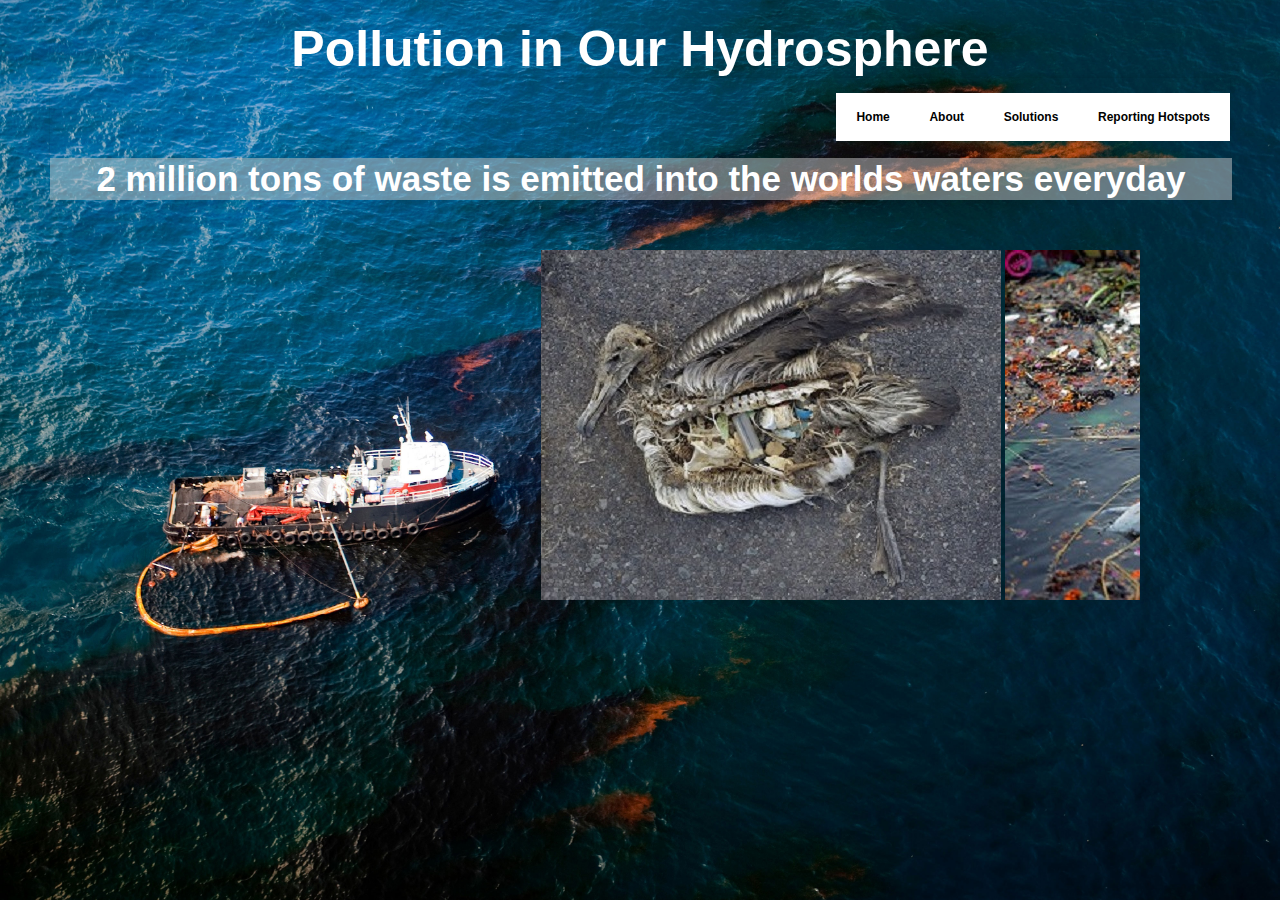
<file: index.html>
<!DOCTYPE html>
<html lang="en">

<head>
    <meta charset="UTF-8">
    <title>Cleaning Our Oceans</title>
    <style>

    </style>

    <link rel="stylesheet" type="text/css" media="screen" href="oisinweb.css">
    <link rel="stylesheet" type="text/css" media="screen" href="custom.css">
</head>

<body>
    <h1>Pollution in Our Hydrosphere</h1>

    <ul>
        <a href=index.html>
            <li>Home</li>
        </a>
        <li>About
            <ul>
                <a href=cause.html>
                    <li>Cause</li>
                </a>
                <a href=effects.html>
                    <li>Effects</li>
                </a>
            </ul>
        </li>
        <li>Solutions
            <ul>
                <a href=Seabin.html>
                    <li>Sea Bin Project</li>
                </a>
                <a href=oisin.html>
                    <li>Ocean Clean up Project</li>
                </a>
            </ul>
        </li>
        <li>Reporting Hotspots
            <ul>
                <a href=community.html>
                    <li>Our Community</li>
                </a>
                <a href=how_help.html>
                    <li>How You Can help</li>
                </a>
        </li>
        <a href=contacts.html>
            <li>Contact</li>
        </a>
        </ul>
    </ul>
    <h2>2 million tons of waste is emitted into the worlds waters everyday</h2>


    <!--photobanner-->
    <div id="container">
	    <div class="photobanner">
	    	<img class="first" src="image-1.jpg" alt="" />
	    	<img src="image-2.jpg" alt="" />
	    	<img src="image-3.jpg" alt="" />
	    	<img src="image-4.jpg" alt="" />
	    	<img src="image-5.jpg" alt="" />
	    	<img src="image-6.jpg" alt="" />
	    	<img src="image-1.jpg" alt="" />
	    	<img src="image-2.jpg" alt="" />
	    	<img src="image-3.jpg" alt="" />
	    	<img src="image-4.jpg" alt="" />

	    </div>
	</div>
</body>
</html>
</file>
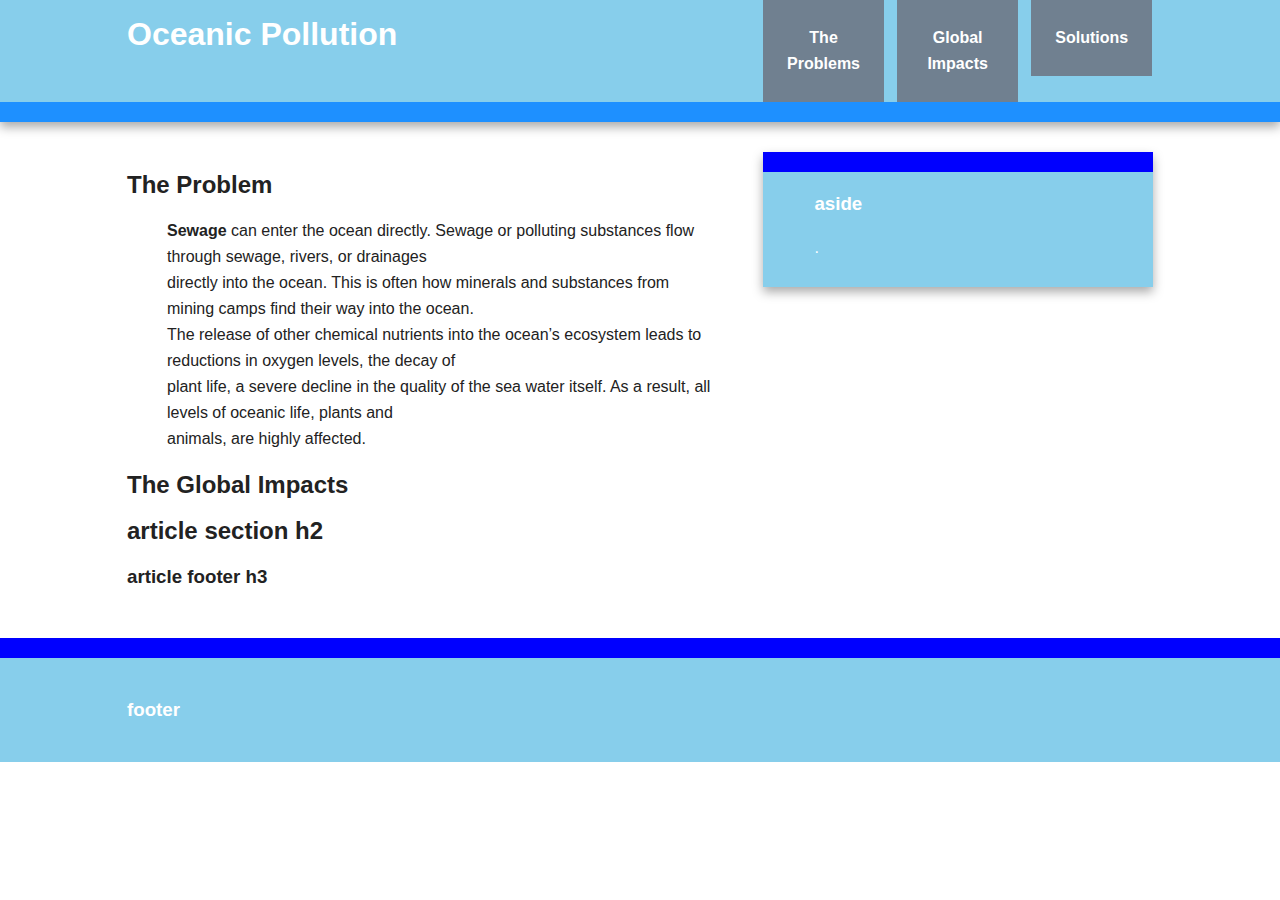
<file: basic/index.html>
<!doctype html>
<!--[if lt IE 7]>      <html class="no-js lt-ie9 lt-ie8 lt-ie7" lang=""> <![endif]-->
<!--[if IE 7]>         <html class="no-js lt-ie9 lt-ie8" lang=""> <![endif]-->
<!--[if IE 8]>         <html class="no-js lt-ie9" lang=""> <![endif]-->
<!--[if gt IE 8]><!--> <html class="no-js" lang=""> <!--<![endif]-->
    <head>
        <meta charset="utf-8">
        <meta http-equiv="X-UA-Compatible" content="IE=edge,chrome=1">
        <title></title>
        <meta name="description" content="">
        <meta name="viewport" content="width=device-width, initial-scale=1">
        <link rel="apple-touch-icon" href="apple-touch-icon.png">

        <link rel="stylesheet" href="css/normalize.min.css">
        <link rel="stylesheet" href="css/main.css">

        <script src="js/vendor/modernizr-2.8.3-respond-1.4.2.min.js"></script>
    </head>
    <body>
        <!--[if lt IE 8]>
            <p class="browserupgrade">You are using an <strong>outdated</strong> browser. Please <a href="http://browsehappy.com/">upgrade your browser</a> to improve your experience.</p>
        <![endif]-->

<div class="header-container">
    <header class="wrapper clearfix">
        <h1 class="title">Oceanic Pollution</h1>
        <nav>
            <ul>
                <li><a href="#">The Problems</a></li>
                <li><a href="#">Global Impacts</a></li>
                <li><a href="#">Solutions</a></li>
            </ul>
        </nav>
    </header>
</div>

<div class="main-container">
    <div class="main wrapper clearfix">

        <article>
            <header>
                <h2>The Problem</h2>
                <p><ul> <strong>Sewage</strong> can enter the ocean directly. Sewage or polluting substances flow through sewage, rivers, or drainages<br>
                     directly into the ocean. This is often how minerals and substances from mining camps find their way into the ocean. <br>
                     The release of other chemical nutrients into the ocean’s ecosystem leads to reductions in oxygen levels, the decay of <br>
                     plant life, a severe decline in the quality of the sea water itself. As a result, all levels of oceanic life, plants and <br>
                     animals, are highly affected.</ul> </p>
            </header>
            <section>
                <h2>The Global Impacts</h2>
                <p></p>
            </section>
            <section>
                <h2>article section h2</h2>
                <p></p>
            </section>
            <footer>
                <h3>article footer h3</h3>
                <p></p>
            </footer>
        </article>

        <aside>
            <h3>aside</h3>
            <p>.</p>
        </aside>

    </div>
    <!-- #main -->
</div>
<!-- #main-container -->

<div class="footer-container">
    <footer class="wrapper">
        <h3>footer</h3>
            </footer>
        </div>

        <script src="//ajax.googleapis.com/ajax/libs/jquery/1.11.2/jquery.min.js"></script>
        <script>window.jQuery || document.write('<script src="js/vendor/jquery-1.11.2.min.js"><\/script>')</script>

        <script src="js/main.js"></script>

        <!-- Google Analytics: change UA-XXXXX-X to be your site's ID. -->
        <script>
            (function(b,o,i,l,e,r){b.GoogleAnalyticsObject=l;b[l]||(b[l]=
            function(){(b[l].q=b[l].q||[]).push(arguments)});b[l].l=+new Date;
            e=o.createElement(i);r=o.getElementsByTagName(i)[0];
            e.src='//www.google-analytics.com/analytics.js';
            r.parentNode.insertBefore(e,r)}(window,document,'script','ga'));
            ga('create','UA-XXXXX-X','auto');ga('send','pageview');
        </script>
    </body>
</html>
</file>
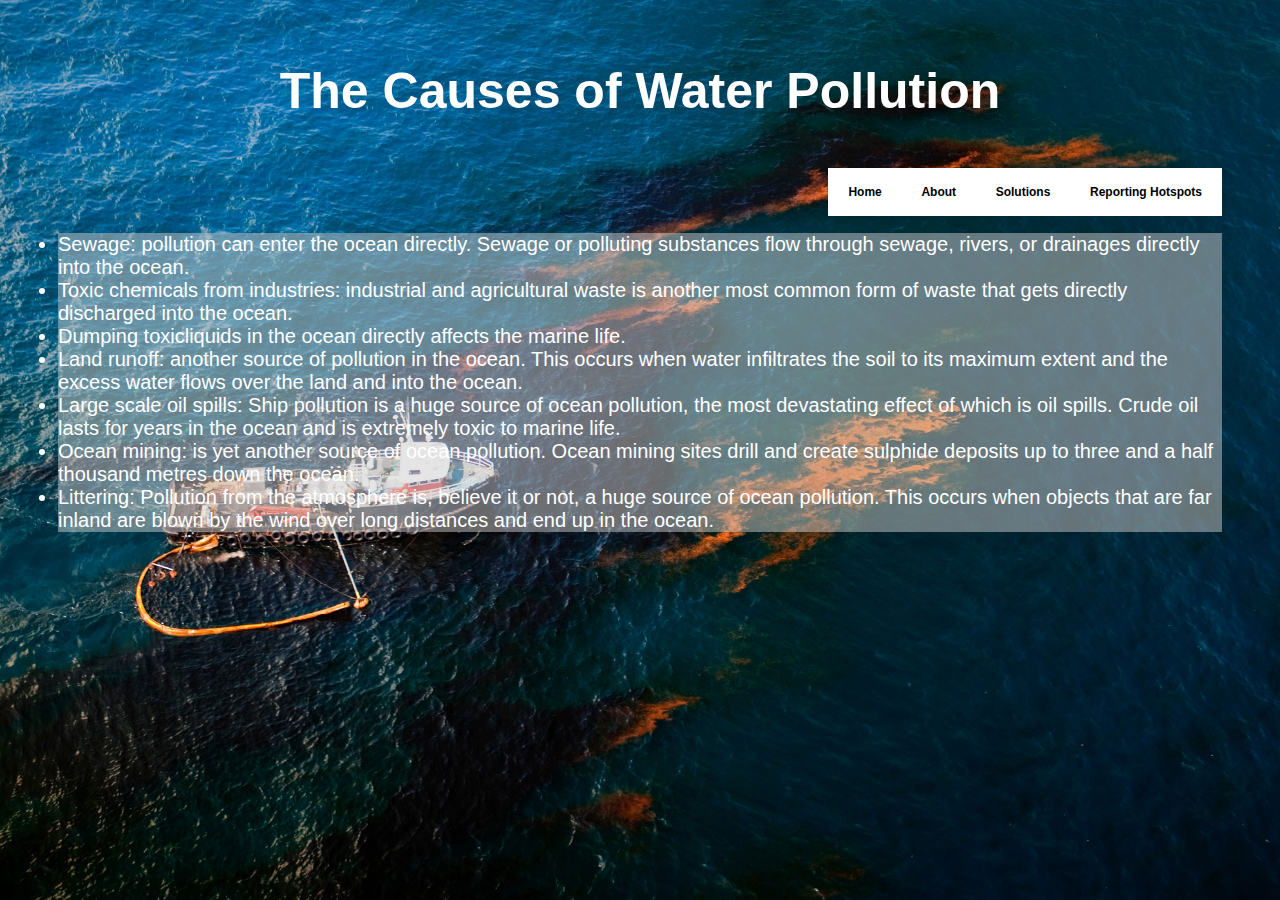
<file: cause.html>
<!DOCTYPE html>
<html lang="en">
<head>
	<meta charset="UTF-8">
	<style>
        p {
            test-align: left;
        }
        
    </style>
    <title>Document</title>
    <link rel="stylesheet" type="text/css" href="oisinweb.css">
</head>
<body>
	<h1>The Causes of Water Pollution</h1>
		    <ul>
        <a href=index.html><li>Home</li></a>
        <li>About
                <ul>
               <a href=cause.html> <li>Cause</li></a>
               <a href=effects.html><li>Effects</li></a>
                </ul>
        </li>
        <li>Solutions
                <ul>
               <a href=seabin.html> <li>Sea Bin Project</li></a>
               <a href=oisin.html> <li>Ocean Clean up Project</li></a>
                </ul>
        </li>
        <li>Reporting Hotspots
            <ul>
              <a href=community><li>Our Community</li></a>
              <a href=youhelp><li>How You Can help</li></a>
            </li>
       <a href=contact> <li>Contact</li></a>
        </ul>
        </ul>
        <div id="cause"ul>
            <li>Sewage: pollution can enter the ocean directly. Sewage or polluting substances flow through sewage, rivers, or drainages directly into the ocean.<br></li>
         <Li>   Toxic chemicals from industries: industrial and agricultural waste is another most common form of waste that gets directly discharged into the ocean.</li>
            <li>Dumping toxicliquids in the ocean directly affects the marine life.<br></li>
            <li>Land runoff: another source of pollution in the ocean. This occurs when water infiltrates the soil to its maximum extent and the excess water flows over
            the land and into the ocean.<br></li>
            <li>Large scale oil spills: Ship pollution is a huge source of ocean pollution, the most devastating effect of which is oil spills. Crude oil lasts for years
            in the ocean and is extremely toxic to marine life.<br></li>
            <li>Ocean mining: is yet another source of ocean pollution. Ocean mining sites drill and create sulphide deposits up to three and a half thousand metres 
            down the ocean.<br></li>
            <li>Littering: Pollution from the atmosphere is, believe it or not, a huge source of ocean pollution. This occurs when objects that are far inland are
            blown by the wind over long distances and end up in the ocean. <br></li>
       </ul>
       </div>
</body>
</html>
</file>
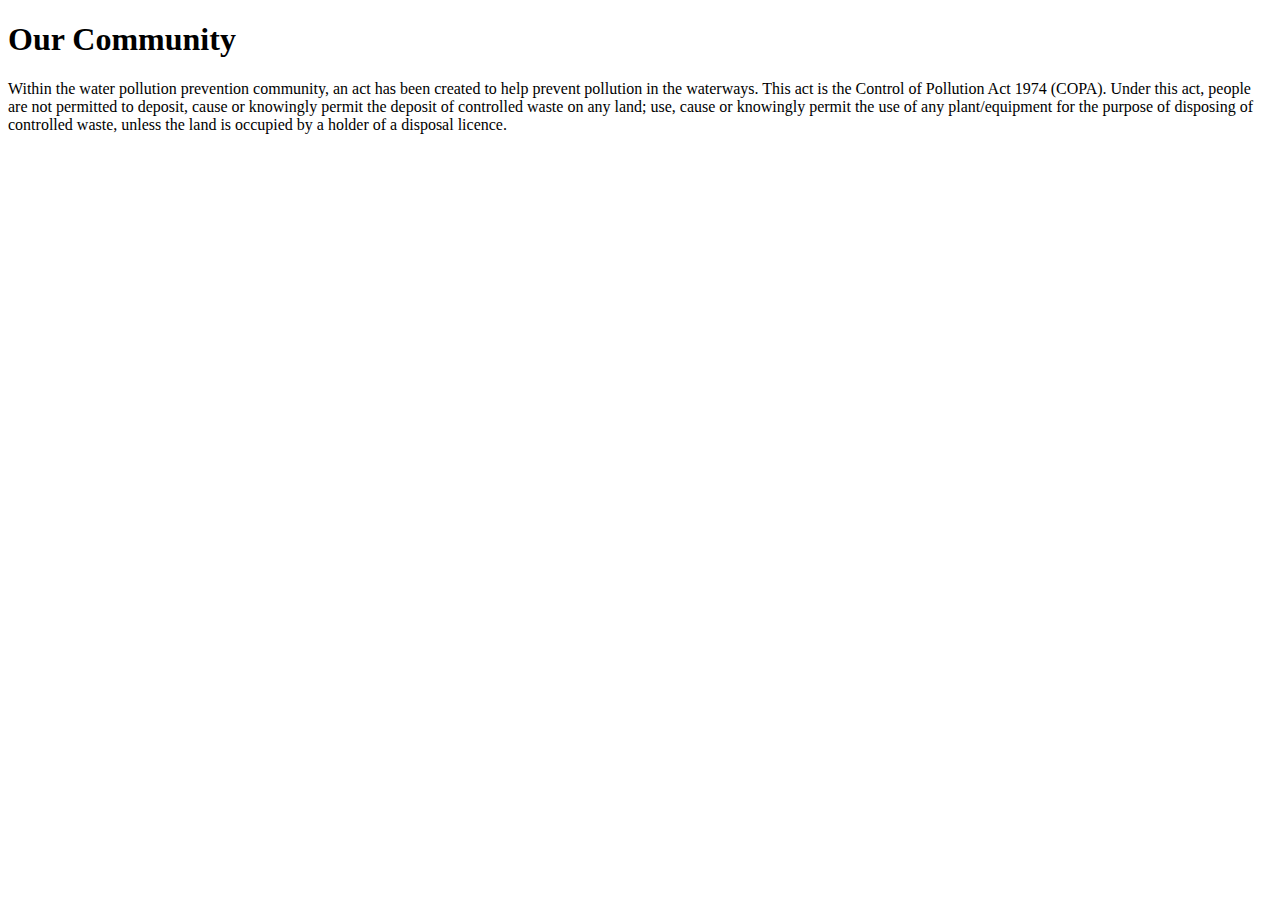
<file: community.html>
<!DOCTYPE html>
<html lang="en">
<head>
	<meta charset="UTF-8">
	<title>Document</title>
</head>
<body>
	  <h1>Our Community</h1>
		 <p>Within the water pollution prevention community, an act has been created to help prevent pollution in the waterways.  
		 This act is the Control of Pollution Act 1974 (COPA). Under this act, people are not permitted to deposit, cause or
		 knowingly permit the deposit of controlled waste on any land; use, cause or knowingly permit the use of any 
		 plant/equipment for the purpose of disposing of controlled waste, unless the land is occupied by a holder of a disposal licence.</p>
</body>
</html>
</file>
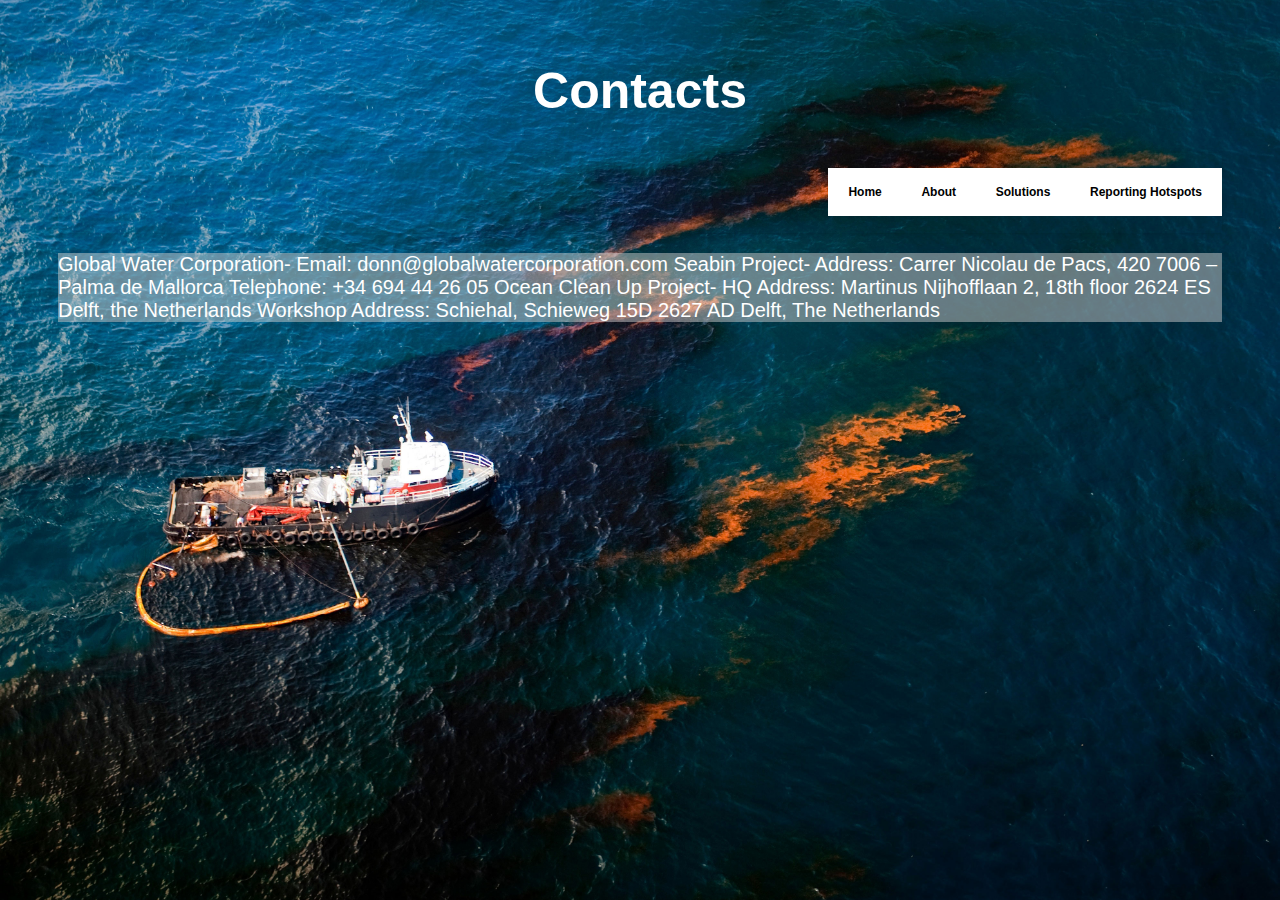
<file: contacts.html>
<!DOCTYPE html>
<html lang="en">
<head>
	 <link rel="stylesheet" type="text/css" href="oisinweb.css">
     <style>
      p  {
            text-align: left;
            text-font: Arial;
            font-size: 20px;
            color: #ffffff;
            background: rgb(204, 204, 204); /* Fallback for older browsers without RGBA-support */
             background: rgba(204, 204, 204, 0.5);
            
        }
    </style>
	<meta charset="UTF-8">
	<title>Document</title>
</head>
<body>
	<h1>Contacts</h1>
		<ul><a href=index.html><li>Home</li></a>
        <li>About
                <ul>
               <a href=cause.html> <li>Cause</li></a>
               <a href=effects.html><li>Effects</li></a>
                </ul>
        </li>
        <li>Solutions
                <ul>
               <a href=seabin.html> <li>Sea Bin Project</li></a>
               <a href=oisin.html> <li>Ocean Clean up Project</li></a>
                </ul>
        </li>
        <li>Reporting Hotspots
            <ul>
              <a href=community.html><li>Our Community</li></a>
              <a href=how_help.html><li>How You Can help</li></a>
            </li>
       <a href=contacts.html> <li>Contact</li></a>
        </ul>
        </ul>
        <p>Global Water Corporation- Email: donn@globalwatercorporation.com
			Seabin Project- Address: Carrer Nicolau de Pacs, 420 7006 – Palma de Mallorca
                          Telephone: +34 694 44 26 05
			Ocean Clean Up Project- HQ Address: Martinus Nijhofflaan 2, 18th floor 2624 ES Delft, the                               Netherlands
                                        Workshop Address: Schiehal, Schieweg 15D 2627 AD Delft, The Netherlands

</body>
</html>
</file>
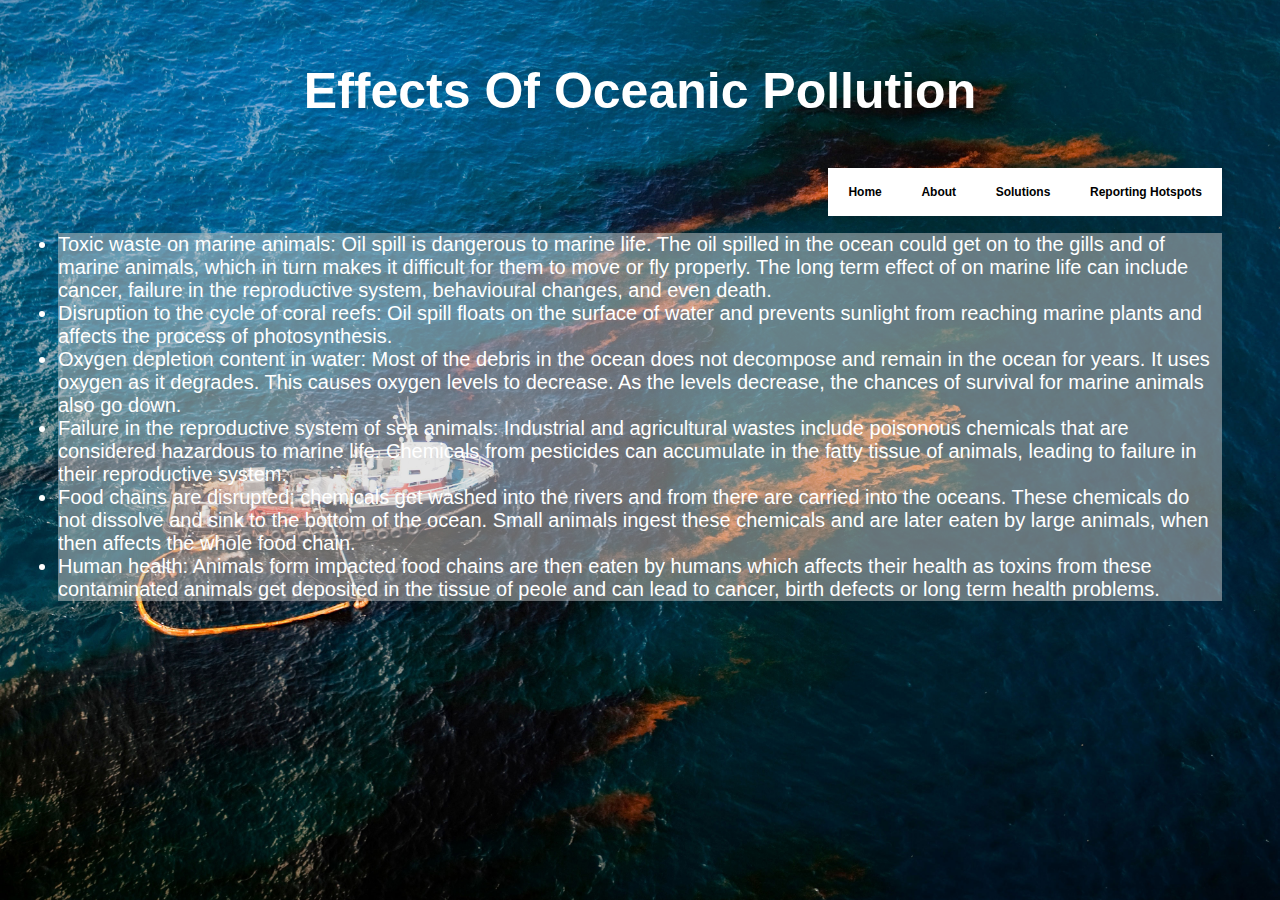
<file: effects.html>
<!DOCTYPE html>
<html lang="en">
<head><style>
    #cause{
            text-align: left;
            text-font: Arial;
        }   
    </style>
	<meta charset="UTF-8">
	<title>Document</title>
    <link rel="stylesheet" type="text/css" href="oisinweb.css">
    
</head>
<body>
    <h1>Effects Of Oceanic Pollution</h1>
    <ul>
        <a href=index.html><li>Home</li></a>
        <li>About
                <ul>
               <a href=cause.html> <li>Cause</li></a>
               <a href=effects.html><li>Effects</li></a>
                </ul>
        </li>
        <li>Solutions
                <ul>
               <a href=seabin.html> <li>Sea Bin Project</li></a>
               <a href=oisin.html> <li>Ocean Clean up Project</li></a>
                </ul>
        </li>
        <li>Reporting Hotspots
            <ul>
              <a href=community><li>Our Community</li></a>
              <a href=youhelp><li>How You Can help</li></a>
            </li>
       <a href=contact> <li>Contact</li></a>
        </ul>
        </ul>
	
		<div id="cause"ul>
			<li>Toxic waste on marine animals: Oil spill is dangerous to marine life. The oil spilled in the ocean could get on to the gills and 
             of marine animals, which in turn makes it difficult for them to move or fly properly. The long term effect of on marine life can include cancer, 
             failure in the reproductive system, behavioural changes, and even death.<br></li>
            <li>Disruption to the cycle of coral reefs: Oil spill floats on the surface of water and prevents sunlight from reaching marine plants and affects 
            the process of photosynthesis. <br></li>
            <li>Oxygen depletion content in water: Most of the debris in the ocean does not decompose and remain in the ocean for years. It uses oxygen as it degrades. 
            This causes oxygen levels to decrease. As the levels decrease, the chances of survival for marine animals also go down.  <br></li>
            <li>Failure in the reproductive system of sea animals: Industrial and agricultural wastes include poisonous chemicals that are considered hazardous
             to marine life. Chemicals from pesticides can accumulate in the fatty tissue of animals, leading to failure in their reproductive system. <br> </li>
            <li>Food chains are disrupted: chemicals get washed into the rivers and from there are carried into the oceans. These chemicals do not dissolve and
             sink to the bottom of the ocean. Small animals ingest these chemicals and are later eaten by large animals, when then affects the whole food chain.<br></li> 
            <li>Human health: Animals form impacted food chains are then eaten by humans which affects their health as toxins from these contaminated animals get 
            deposited in the tissue of peole and can lead to cancer, birth defects or long term health problems.</li>
		</ul>
        </div
</body>
</html>
</file>
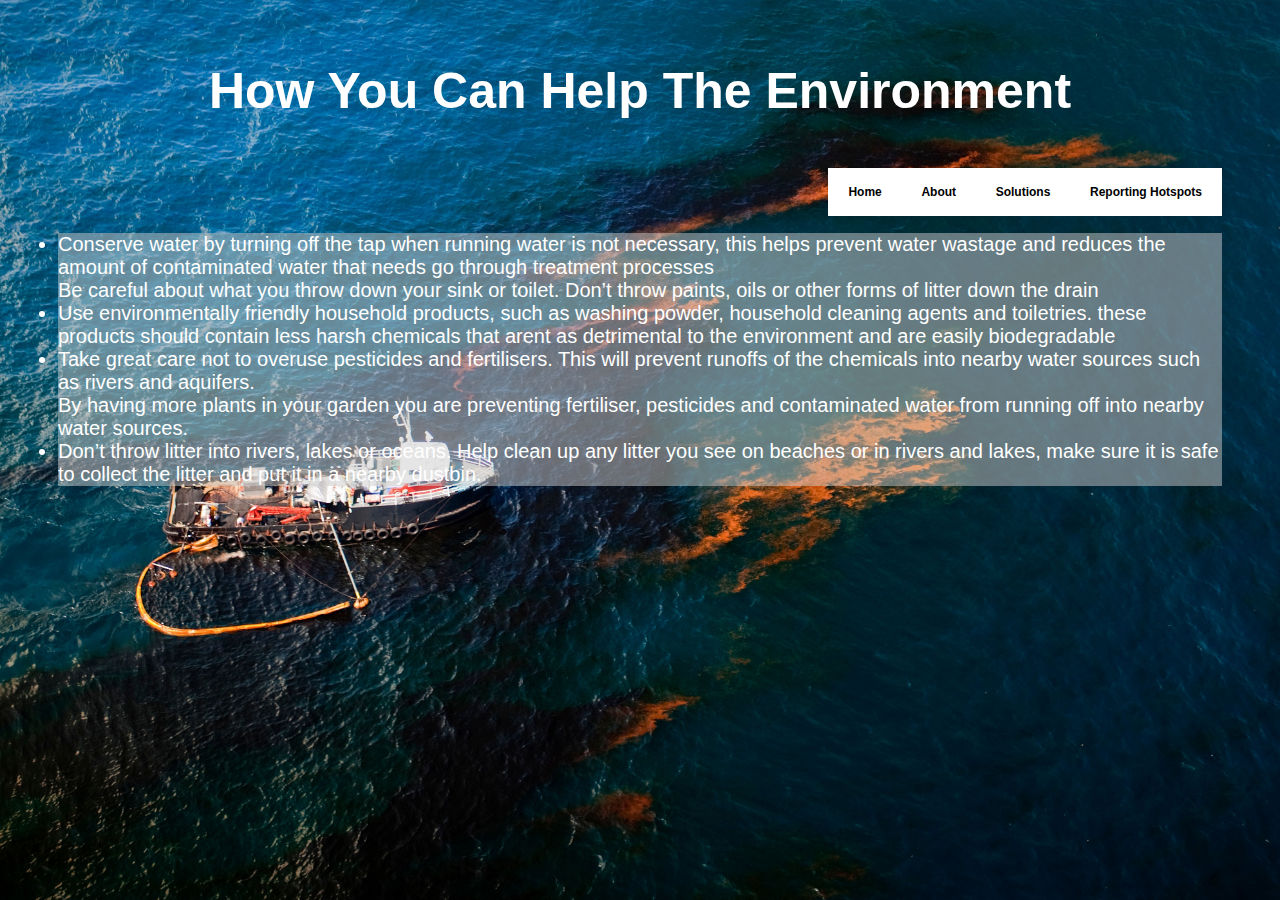
<file: how_help.html>
<!DOCTYPE html>
<html lang="en">
<head>
	<link rel="stylesheet" type="text/css" href="oisinweb.css">
	<style>
    #cause{
            text-align: left;
            text-font: Arial;
        }    
    </style>
	<meta charset="UTF-8">
	<title>Document</title>
</head>
<body>
	<h1>How You Can Help The Environment</h1>
	<ul>
        <a href=index.html><li>Home</li></a>
        <li>About
                <ul>
               <a href=cause.html> <li>Cause</li></a>
               <a href=effects.html><li>Effects</li></a>
                </ul>
        </li>
        <li>Solutions
                <ul>
               <a href=seabin.html> <li>Sea Bin Project</li></a>
               <a href=oisin.html> <li>Ocean Clean up Project</li></a>
                </ul>
        </li>
        <li>Reporting Hotspots
            <ul>
              <a href=community.html><li>Our Community</li></a>
              <a href=how_help.html><li>How You Can help</li></a>
            </li>
       <a href=contact> <li>Contact</li></a>
        </ul>
        </ul>
		<div id="cause"ul>
			<li>Conserve water by turning off the tap when running water is not necessary, this helps prevent water wastage
			and reduces the amount of contaminated water that needs go through treatment processes<br></li>
			Be careful about what you throw down your sink or toilet. Don’t throw paints, oils or other forms of litter down the drain<br></li>
			<li>Use environmentally friendly household products, such as washing powder, household cleaning agents and toiletries. these products should contain less harsh
            chemicals that arent as detrimental to the environment and are easily biodegradable<br></li>
			<li>Take great care not to overuse pesticides and fertilisers. This will prevent runoffs of the chemicals into nearby water sources such as rivers and aquifers.<br>
		    By having more plants in your garden you are preventing fertiliser, pesticides and contaminated water from running off into nearby water sources.<br></li>
			<li>Don’t throw litter into rivers, lakes or oceans. Help clean up any litter you see on beaches or in rivers and lakes, 
			make sure it is safe to collect the litter and put it in a nearby dustbin.</li>
		</p>
        </div>
</body>
</html>
</file>
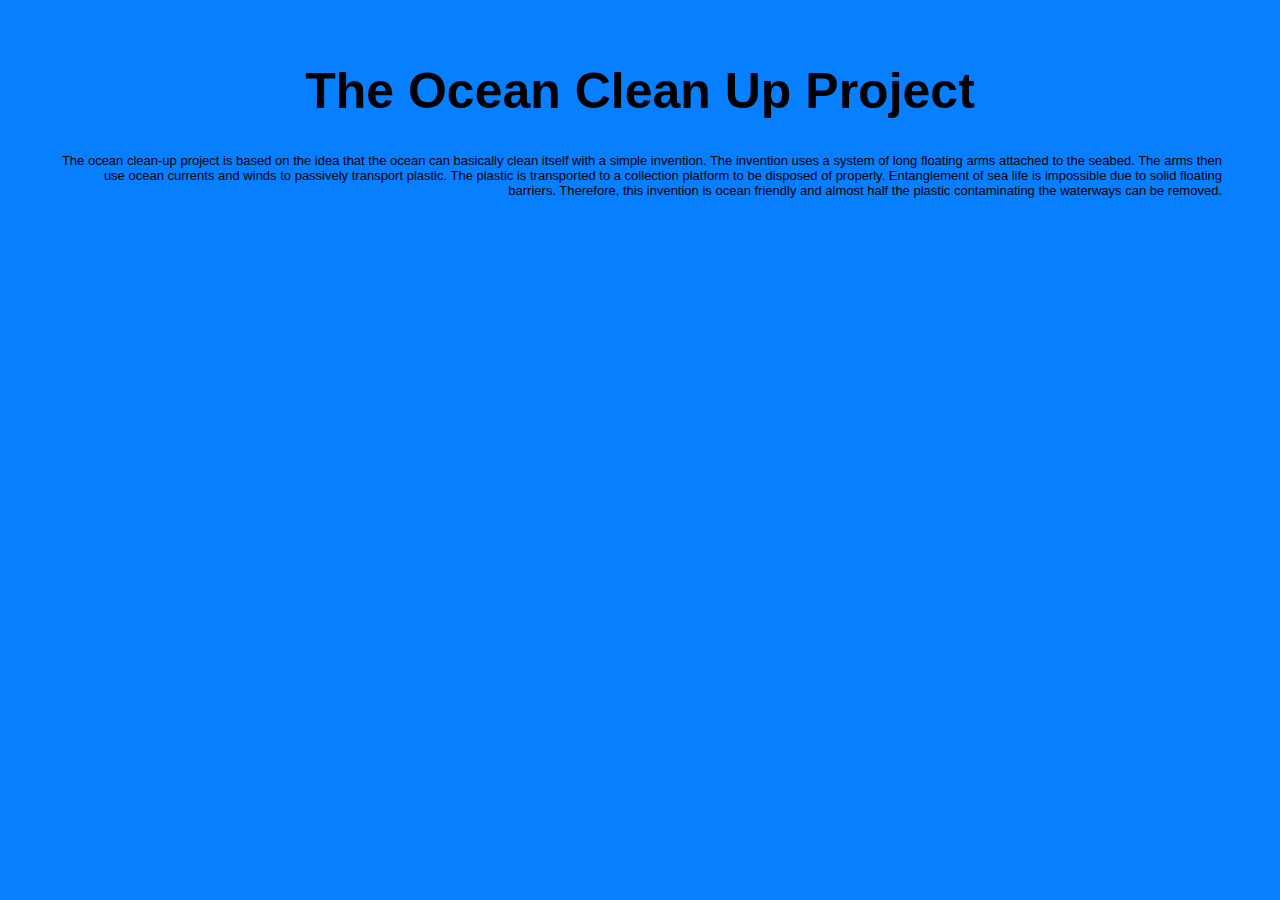
<file: oisin.html>
<!DOCTYPE html>
<html lang="en">
<head>
	 <style>
        body {
            font-family: Arial;
            padding: 20px 50px 150px;
            font-size: 13px;
            text-align: right;
            background: #077fff;
        }
        
        h1 {
            font-family: Arial;
            font-size: 50px;
            text-align: center;
        }
        
        ul {
            text-align: right;  //Text in box
            display: inline;
            margin: 0;
            padding: 15px 4px 17px 0;
            list-style: none;
            -webkit-box-shadow: 0 0 5px rgba(0, 0, 0, 0.15);
            -moz-box-shadow: 0 0 5px rgba(0, 0, 0, 0.15);
            box-shadow: 0 0 5px rgba(0, 0, 0, 0.15);
        }
        
        ul li {
            font: bold 12px/18px Arial;
            display: inline-block;
            margin-right: -4px;
            position: relative;
            padding: 15px 20px;
            background: #fff;
            cursor: pointer;
            -webkit-transition: all 0.2s;
            -moz-transition: all 0.2s;
            -ms-transition: all 0.2s;
            -o-transition: all 0.2s;
            transition: all 0.2s;
        }
        
        ul li:hover {
            background: #555;
            color: #ff8000;
        }
        
        ul li ul {
            padding: 0;
            position: absolute;
            top: 48px;
            left: 0;
            width: 150px;
            -webkit-box-shadow: none;
            -moz-box-shadow: none;
            box-shadow: none;
            display: none;
            opacity: 0;
            visibility: hidden;
            -webkit-transiton: opacity 0.2s;
            -moz-transition: opacity 0.2s;
            -ms-transition: opacity 0.2s;
            -o-transition: opacity 0.2s;
            -transition: opacity 0.2s;
        }
        
        ul li ul li {
            background: #555;
            display: block;
            color: #fff;
            text-shadow: 0 -1px 0 #000;
        }
        
        ul li ul li:hover {
            background: #666;
        }
        
        ul li:hover ul {
            display: block;
            opacity: 1;
            visibility: visible;
        }
    </style>
	<meta charset="UTF-8">
	<title>Document</title>
</head>
<body>
	<h1>The Ocean Clean Up Project</h1>
        <p>The ocean clean-up project is based on the idea that the ocean can basically clean itself with a simple invention. 
            The invention uses a system of long floating arms attached to the seabed. The arms then use ocean currents and winds
            to passively transport plastic. The plastic is transported to a collection platform to be disposed of properly. 
            Entanglement of sea life is impossible due to solid floating barriers. Therefore, this invention is ocean friendly and almost
            half the plastic contaminating the waterways can be removed.</p>
</body>
</html>
</file>
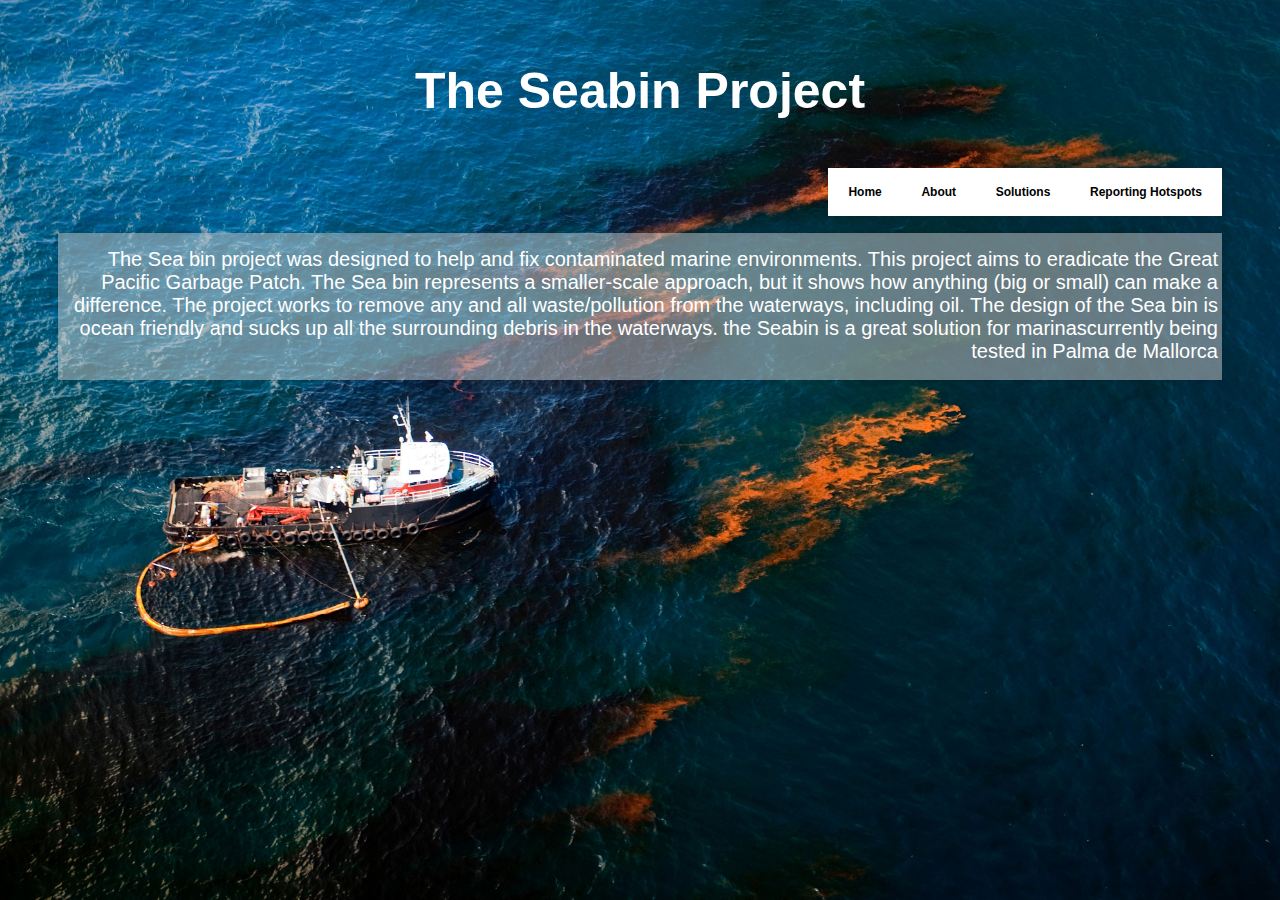
<file: Seabin.html>
<!DOCTYPE html>
<html lang="en">

<head>
    <link rel="stylesheet" type="text/css" href="oisinweb.css">
    <style>
        #cause {
            text-align: left;
            text-font: Arial;
        }
        
        #vid {
            float: left;
            height: 300px;
            width: 500px;
        }
    </style>
    <meta charset="UTF-8">
    <title>Document</title>
</head>

<body>
    <h1>The Seabin Project</h1>
    <ul>
        <a href=index.html>
            <li>Home</li>
        </a>
        <li>About
            <ul>
                <a href=cause.html>
                    <li>Cause</li>
                </a>
                <a href=effects.html>
                    <li>Effects</li>
                </a>
            </ul>
        </li>
        <li>Solutions
            <ul>
                <a href=seabin.html>
                    <li>Sea Bin Project</li>
                </a>
                <a href=oisin.html>
                    <li>Ocean Clean up Project</li>
                </a>
            </ul>
        </li>
        <li>Reporting Hotspots
            <ul>
                <a href=community.html>
                    <li>Our Community</li>
                </a>
                <a href=how_help.html>
                    <li>How You Can help</li>
                </a>
        </li>
        <a href=contacts.html>
            <li>Contact</li>
        </a>
        </ul>
    </ul>
    <div id="cause">
        <ul>
        The Sea bin project was designed to help and fix contaminated marine environments. This project aims to eradicate the Great
        Pacific Garbage Patch. The Sea bin represents a smaller-scale approach, but it shows how anything (big or small)
        can make a difference. The project works to remove any and all waste/pollution from the waterways, including oil.
        The design of the Sea bin is ocean friendly and sucks up all the surrounding debris in the waterways. the Seabin
        is a great solution for marinascurrently being tested in Palma de Mallorca
        </ul>
    </div>
    <div id="vid">
        <iframe width="560" height="315" src="https://www.youtube.com/embed/xlDJiFW4pRI" frameborder="0" allowfullscreen></iframe>
       
    </div>
</body>

</html>
</file>
<file: oisinweb.css>
/*body and container*/


body {
    text-decoration: none;
    font-family: Arial;
    padding: 20px 50px 150px;
    font-size: 13px;
    text-align: right;
    background: url(bp-photoskimmers_at_work.jpg) no-repeat center fixed;
    background-size: cover;
    color: #000;
}

#cause {
    text-align: left;
    text-font: Arial;
    font-size: 20px;
    color: #ffffff;
    background: rgb(204, 204, 204);
    /* Fallback for older browsers without RGBA-support */
    background: rgba(204, 204, 204, 0.5);
}

h2 {
    font-family: Arial;
    text-align: center;
    padding: 1px;
    width: 100%;
    color: #ffffff;
    font-size: 35px;
    position: center;
    background: rgb(204, 204, 204);
    /* Fallback for older browsers without RGBA-support */
    background: rgba(204, 204, 204, 0.5);
}

h1 {
    font-family: Arial;
    font-size: 50px;
    text-align: center;
    color: white;
}

ul {
    text-decoration: none;
    font-family: Arial;
    text-align: right; //Text in box
    display: inline;
    margin: 0;
    padding: 15px 4px 17px 0;
    list-style: none;
    -webkit-box-shadow: 0 0 5px rgba(0, 0, 0, 0.15);
    -moz-box-shadow: 0 0 5px rgba(0, 0, 0, 0.15);
    box-shadow: 0 0 5px rgba(0, 0, 0, 0.15);
}

ul li {
    text-decoration: none;
    font: bold 12px/18px Arial;
    display: inline-block;
    margin-right: -4px;
    position: relative;
    padding: 15px 20px;
    background: #ffffff;
    cursor: pointer;
    -webkit-transition: all 0.2s;
    -moz-transition: all 0.2s;
    -ms-transition: all 0.2s;
    -o-transition: all 0.2s;
    transition: all 0.2s;
}

ul li:hover {
    text-decoration: none;
    font-family: Arial;
    background: #555;
    color: #ff8000;
}

ul li ul {
    font-family: Arial;
    padding: 0;
    position: absolute;
    top: 48px;
    left: 0;
    width: 150px;
    -webkit-box-shadow: none;
    -moz-box-shadow: none;
    box-shadow: none;
    display: none;
    opacity: 0;
    visibility: hidden;
    -webkit-transiton: opacity 0.2s;
    -moz-transition: opacity 0.2s;
    -ms-transition: opacity 0.2s;
    -o-transition: opacity 0.2s;
    -transition: opacity 0.2s;
}

ul li ul li {
    font-family: Arial;
    background: #555;
    display: block;
    z-index: 1;
    color: #fff;
    text-shadow: 0 -1px 0 #000;
}

ul li ul li:hover {
    font-family: Arial;
    background: #666;
}

ul li:hover ul {
    font-family: Arial;
    display: block;
    opacity: 1;
    visibility: visible;
}

a {
    text-decoration: none;
    color: #000;
}


#id {
    font-size: 20px;
}
</file>
<file: custom.css>
* {
    margin: 0;
    padding: 0;
}

body {
    
}

#container {
    width: 1000px;
    overflow: hidden;
    margin: 50px auto;
}

.photobanner {
    height: 350px;
    width: 2308px;
}

.photobanner img {
    -webkit-transition: all 0.5s ease;
    -moz-transition: all 0.5s ease;
    -o-transition: all 0.5s ease;
    -ms-transition: all 0.5s ease;
    transition: all 0.5s ease;
}

.photobanner img:hover {
    -webkit-transform: scale(1.1);
    -moz-transform: scale(1.1);
    -o-transform: scale(1.1);
    -ms-transform: scale(1.1);
    transform: scale(1.1);
    cursor: pointer;
    -webkit-box-shadow: 0px 3px 5px rgba(0, 0, 0, 0.2);
    -moz-box-shadow: 0px 3px 5px rgba(0, 0, 0, 0.2);
    box-shadow: 0px 3px 5px rgba(0, 0, 0, 0.2);
}

.first {
    -webkit-animation: bannermove 30s linear infinite;
    -moz-animation: bannermove 30s linear infinite;
    -ms-animation: bannermove 30s linear infinite;
    -o-animation: bannermove 30s linear infinite;
    animation: bannermove 30s linear infinite;
}

@keyframes "bannermove" {
    0% {
        margin-left: 0px;
    }
    100% {
        margin-left: -2125px;
    }
}

@-moz-keyframes bannermove {
    0% {
        margin-left: 0px;
    }
    100% {
        margin-left: -2125px;
    }
}

@-webkit-keyframes "bannermove" {
    0% {
        margin-left: 0px;
    }
    100% {
        margin-left: -2125px;
    }
}

@-ms-keyframes "bannermove" {
    0% {
        margin-left: 0px;
    }
    100% {
        margin-left: -2125px;
    }
}

@-o-keyframes "bannermove" {
    0% {
        margin-left: 0px;
    }
    100% {
        margin-left: -2125px;
    }
}
</file>
<file: basic/css/main.css>
/*! HTML5 Boilerplate v5.0 | MIT License | http://h5bp.com/ */

html {
    color: #222;
    font-size: 1em;
    line-height: 1.4;
}

::-moz-selection {
    background: blue;
    text-shadow: none;
}

::selection {
    background: blue;
    text-shadow: none;
}

hr {
    display: block;
    height: 1px;
    border: 0;
    border-top: 1px solid #ccc;
    margin: 1em 0;
    padding: 0;
}

audio,
canvas,
iframe,
img,
svg,
video {
    vertical-align: middle;
}

fieldset {
    border: 0;
    margin: 0;
    padding: 0;
}

textarea {
    resize: vertical;
}

.browserupgrade {
    margin: 0.2em 0;
    background: #ccc;
    color: #000;
    padding: 0.2em 0;
}


/* ===== Initializr Styles ==================================================
   Author: Jonathan Verrecchia - verekia.com/initializr/responsive-template
   ========================================================================== */

body {
    font: 16px/26px Helvetica, Helvetica Neue, Arial;
}

.wrapper {
    width: 90%;
    margin: 0 5%;
}

/* ===================
    ALL: Orange Theme
   =================== */

.header-container {
    border-bottom: 20px solid dodgerblue;
}

.footer-container,
.main aside {
    border-top: 20px solid blue;
}

.header-container,
.footer-container,
.main aside {
    background: skyblue;
}

.title {
    color: white;
}

/* ==============
    MOBILE: Menu
   ============== */

nav ul {
    margin: 0;
    padding: 0;
    list-style-type: none;
}

nav a {
    display: block;
    margin-bottom: 10px;
    padding: 15px 0;

    text-align: center;
    text-decoration: none;
    font-weight: bold;

    color: white;
    background: slategrey;
}

nav a:hover,
nav a:visited {
    color: white;
}

nav a:hover {
    text-decoration: underline;
}

/* ==============
    MOBILE: Main
   ============== */

.main {
    padding: 30px 0;
}

.main article h1 {
    font-size: 2em;
}

.main aside {
    color: white;
    padding: 0px 5% 10px;
}

.footer-container footer {
    color: white;
    padding: 20px 0;
}

/* ===============
    ALL: IE Fixes
   =============== */

.ie7 .title {
    padding-top: 20px;
}

/* ==========================================================================
   Author's custom styles
   ========================================================================== */















/* ==========================================================================
   Media Queries
   ========================================================================== */

@media only screen and (min-width: 480px) {

/* ====================
    INTERMEDIATE: Menu
   ==================== */

    nav a {
        float: left;
        width: 27%;
        margin: 0 1.7%;
        padding: 25px 2%;
        margin-bottom: 0;
    }

    nav li:first-child a {
        margin-left: 0;
    }

    nav li:last-child a {
        margin-right: 0;
    }

/* ========================
    INTERMEDIATE: IE Fixes
   ======================== */

    nav ul li {
        display: inline;
    }

    .oldie nav a {
        margin: 0 0.7%;
    }
}

@media only screen and (min-width: 768px) {

/* ====================
    WIDE: CSS3 Effects
   ==================== */

    .header-container,
    .main aside {
        -webkit-box-shadow: 0 5px 10px #aaa;
           -moz-box-shadow: 0 5px 10px #aaa;
                box-shadow: 0 5px 10px #aaa;
    }

/* ============
    WIDE: Menu
   ============ */

    .title {
        float: left;
    }

    nav {
        float: right;
        width: 38%;
    }

/* ============
    WIDE: Main
   ============ */

    .main article {
        float: left;
        width: 57%;
    }

    .main aside {
        float: right;
        width: 28%;
    }
}

@media only screen and (min-width: 1140px) {

/* ===============
    Maximal Width
   =============== */

    .wrapper {
        width: 1026px; /* 1140px - 10% for margins */
        margin: 0 auto;
    }
}

/* ==========================================================================
   Helper classes
   ========================================================================== */

.hidden {
    display: none !important;
    visibility: hidden;
}

.visuallyhidden {
    border: 0;
    clip: rect(0 0 0 0);
    height: 1px;
    margin: -1px;
    overflow: hidden;
    padding: 0;
    position: absolute;
    width: 1px;
}

.visuallyhidden.focusable:active,
.visuallyhidden.focusable:focus {
    clip: auto;
    height: auto;
    margin: 0;
    overflow: visible;
    position: static;
    width: auto;
}

.invisible {
    visibility: hidden;
}

.clearfix:before,
.clearfix:after {
    content: " ";
    display: table;
}

.clearfix:after {
    clear: both;
}

.clearfix {
    *zoom: 1;
}

/* ==========================================================================
   Print styles
   ========================================================================== */

@media print {
    *,
    *:before,
    *:after {
        background: transparent !important;
        color: #000 !important;
        box-shadow: none !important;
        text-shadow: none !important;
    }

    a,
    a:visited {
        text-decoration: underline;
    }

    a[href]:after {
        content: " (" attr(href) ")";
    }

    abbr[title]:after {
        content: " (" attr(title) ")";
    }

    a[href^="#"]:after,
    a[href^="javascript:"]:after {
        content: "";
    }

    pre,
    blockquote {
        border: 1px solid #999;
        page-break-inside: avoid;
    }

    thead {
        display: table-header-group;
    }

    tr,
    img {
        page-break-inside: avoid;
    }

    img {
        max-width: 100% !important;
    }

    p,
    h2,
    h3 {
        orphans: 3;
        widows: 3;
    }

    h2,
    h3 {
        page-break-after: avoid;
    }
}
</file>
